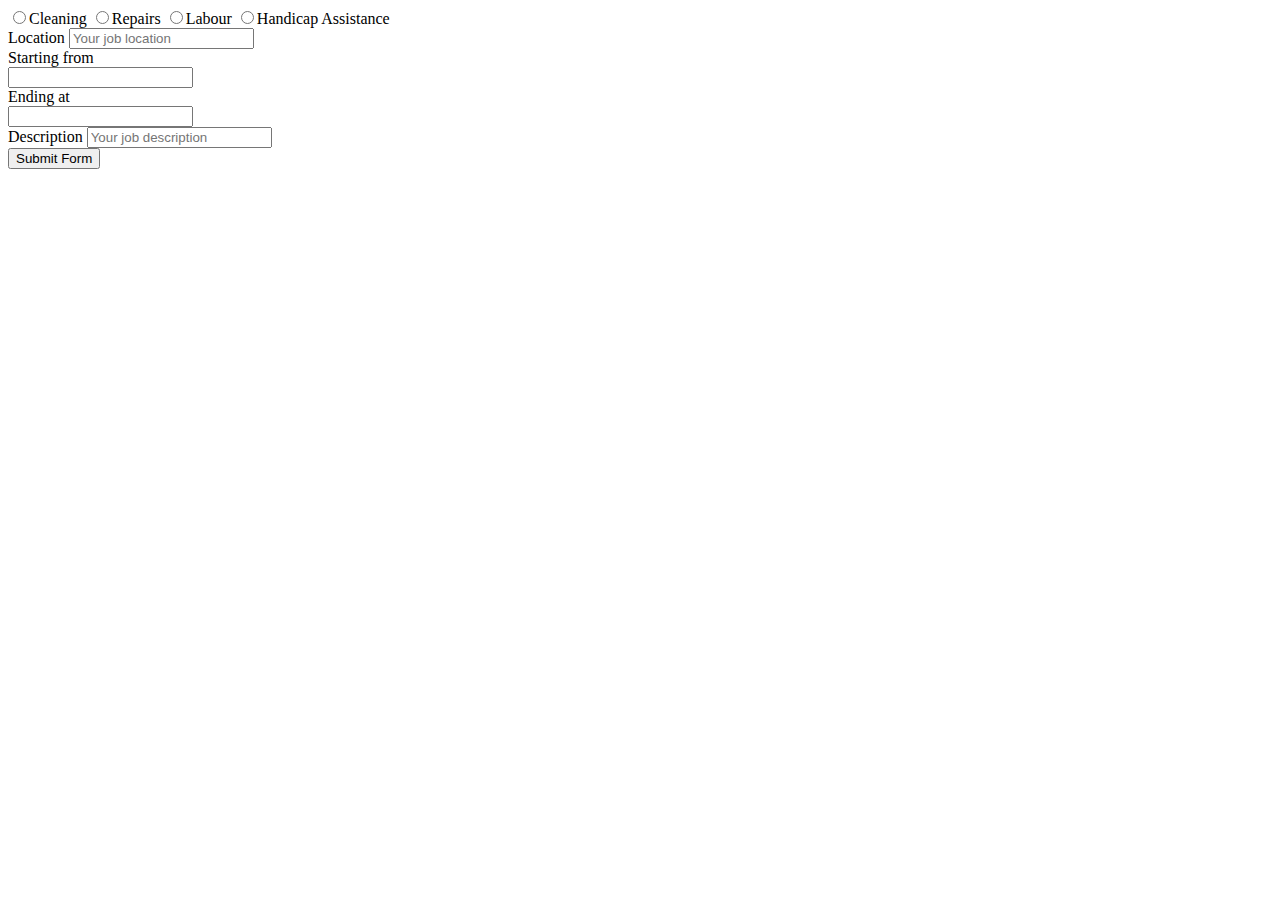
<file: create-page.html>
<!DOCTYPE html>
<html>
<head lang="en">
    <meta charset="UTF-8">
    <title></title>
</head>
<body>
    <div class="container" id="create-form-container">
        <form class="form-horizontal" id="create-form-horizontal">
            <div class="radio-type" id="create-radio-type">
                <label class="radio-inline">
                    <input type="radio" id="radioCleaning" value="option1">Cleaning
                </label>
                <label class="radio-inline">
                    <input type="radio" id="radioRepairs" value="option2">Repairs
                </label>
                <label class="radio-inline">
                    <input type="radio" id="radioLabour" value="option3">Labour
                </label>
                <label class="radio-inline">
                    <input type="radio" id="radioHandicap" value="option4">Handicap Assistance
                </label>
            </div>
            <div class="form-create">
                <label class="form-group">Location</label>
                <input type="text" class="form-control" id="inputLocation" placeholder="Your job location">
            </div>
            <div class="form-create">
                <label class="form-group">Starting from</label>
                <div></div>
                <input class="datePicker" date-date-format="dd/mm/yyyy"/>
            </div>
            <div class="form-create">
                <label class="form-group">Ending at</label>
                <div></div>
                <input class="datePicker" date-date-format="dd/mm/yyyy"/>
            </div>
            <div class="form-create">
                <label class="form-group">Description</label>
                <input type="text" class="form-control" id="inputDescription" placeholder="Your job description">
            </div>
            <button type="submit" class="btn btn-submit">Submit Form</button>
        </form>
    </div>
</body>
</html>
</file>
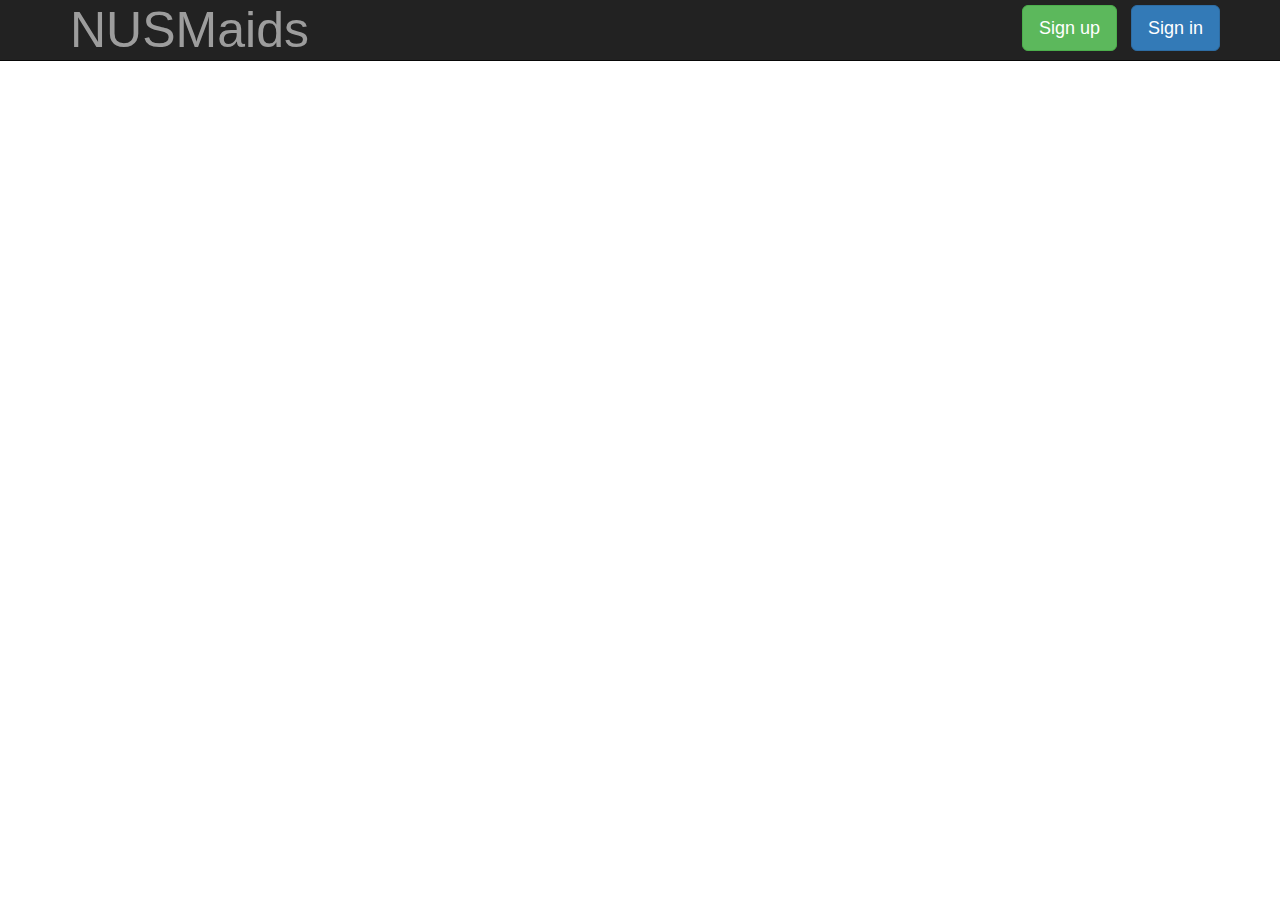
<file: index-tree.html>
<!DOCTYPE html>
<html lang="en">

<head>
    <meta charset="utf-8">
    <link href="css/bootstrap.css" rel="stylesheet">
    <link href="css/custom.css" rel="stylesheet">
    <link href="img/icon.ico" rel="favicon">

    <title>
        NUSMaids
    </title>

</head>

<body>
    <nav class="navbar navbar-inverse navbar-fixed-top">
        <div class="container">
            <div class="navbar-header">
                <button type="button" class="navbar-toggle collapsed" data-toggle="collapse" data-target="#navbar" aria-expanded="false" aria-controls="navbar">
                    <span class="sr-only">Toggle navigation</span>
                    <span class="icon-bar"></span>
                    <span class="icon-bar"></span>
                    <span class="icon-bar"></span>
                </button>

                <a class="navbar-brand nusmaids-navbar-item nusmaids-brand" href="/welcome/index.html">NUSMaids</a>

            </div>
            <div id="navbar" class="navbar-collapse collapse">
                <div class="navbar-right">
                    <a class="btn btn-primary btn-lg btn-success nusmaids-navbar-item" href="#" role="button">Sign up</a>
                    <a class="btn btn-primary btn-lg nusmaids-navbar-item" href="#" role="button">Sign in</a>
                </div>

            </div>
        </div>
    </nav>


</body>

</html>
</file>
<file: css/custom.css>
body {
    padding-top: 50px;
    padding-bottom: 20px;
}

.nusmaids-navbar-logo {
    float: left;
    margin: 5px;
    height: 50px;
}

.nusmaids-navbar-item {
    margin: 5px 5px;
}

.nusmaids-brand {
    font-size: 50px;
}

.nusmaids-title-container {
    width: 50%;
    float: left;
}

.nusmaids-logo-container {
    width: 25%;
    float: right;
}

.nusmaids-selection-box {
    border: 0px solid black;
    text-align: center;
}

.nusmaids-selection-link {
    margin: 5px;
    width: 50%;
    font-size: 16px;
}

.nusmaids-selection-link:hover {
    color: red;
}

.nusmaids-form-item-wrapper {
    margin: 20px auto;
}

.nusmaids-form-title {
    font-size:10px;
    color: #959595;
    text-transform: uppercase;
}

.nusmaids-form-button {
    float:right;
    margin-top: 20px;
}

#form-wrapper {
    border: 0px solid black;
}

p.form-error-message {
    font-size: 12px;
    color: #FF0000;
}
</file>
